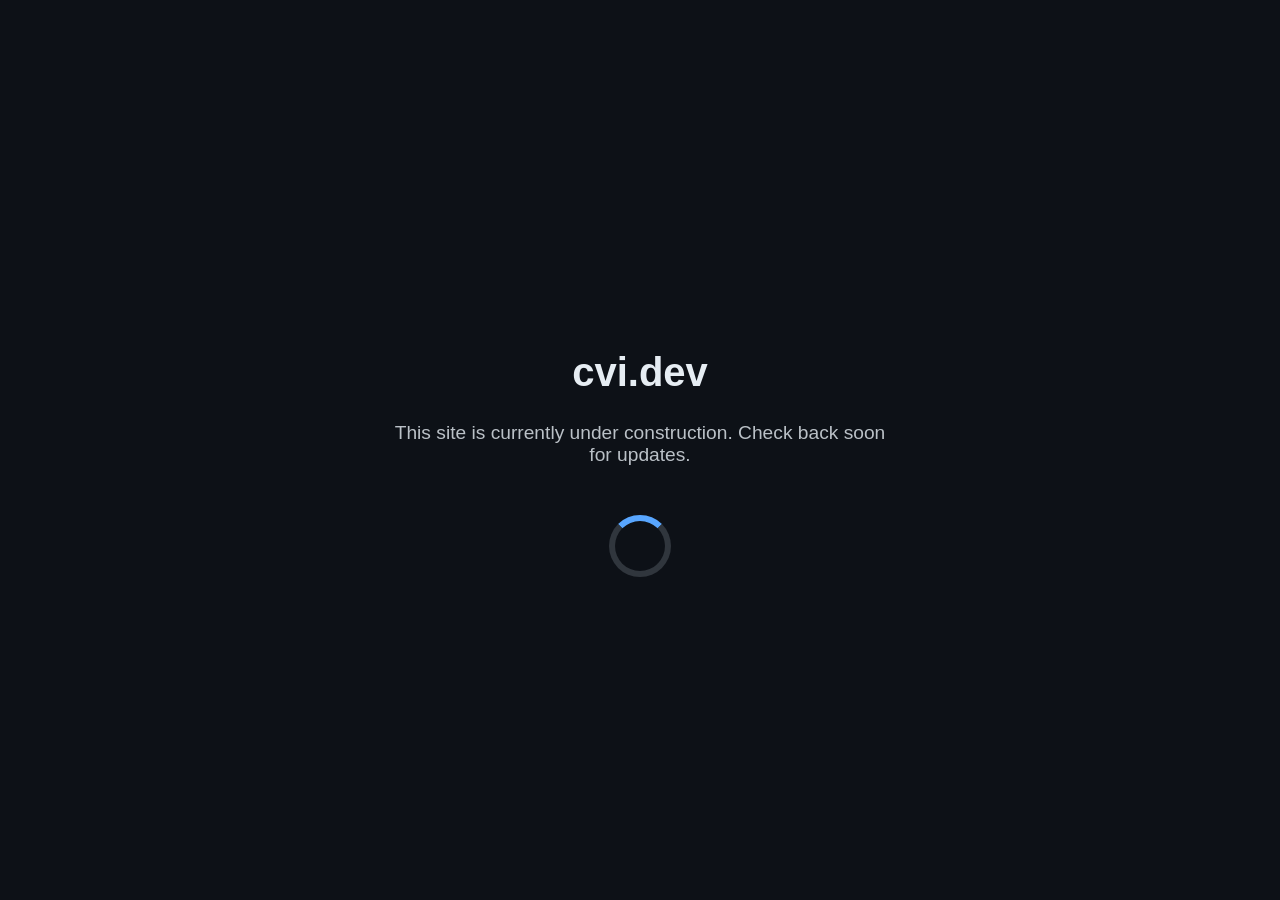
<file: index.html>
<!DOCTYPE html>
<html lang="en">
<head>
  <meta charset="UTF-8">
  <meta name="viewport" content="width=device-width, initial-scale=1.0">
  <title>cvi.dev — Under Construction</title>
  <style>
    body {
      background: #0d1117;
      color: #e6edf3;
      font-family: Arial, sans-serif;
      display: flex;
      flex-direction: column;
      justify-content: center;
      align-items: center;
      height: 100vh;
      margin: 0;
      text-align: center;
    }
    h1 {
      font-size: 2.5rem;
      margin-bottom: 0.5rem;
    }
    p {
      font-size: 1.2rem;
      max-width: 500px;
      opacity: 0.8;
    }
    .spinner {
      margin-top: 30px;
      width: 50px;
      height: 50px;
      border: 6px solid #30363d;
      border-top-color: #58a6ff;
      border-radius: 50%;
      animation: spin 1s linear infinite;
    }
    @keyframes spin {
      to { transform: rotate(360deg); }
    }
  </style>
</head>
<body>
  <h1>cvi.dev</h1>
  <p>This site is currently under construction. Check back soon for updates.</p>
  <div class="spinner"></div>
</body>
</html>
</file>
